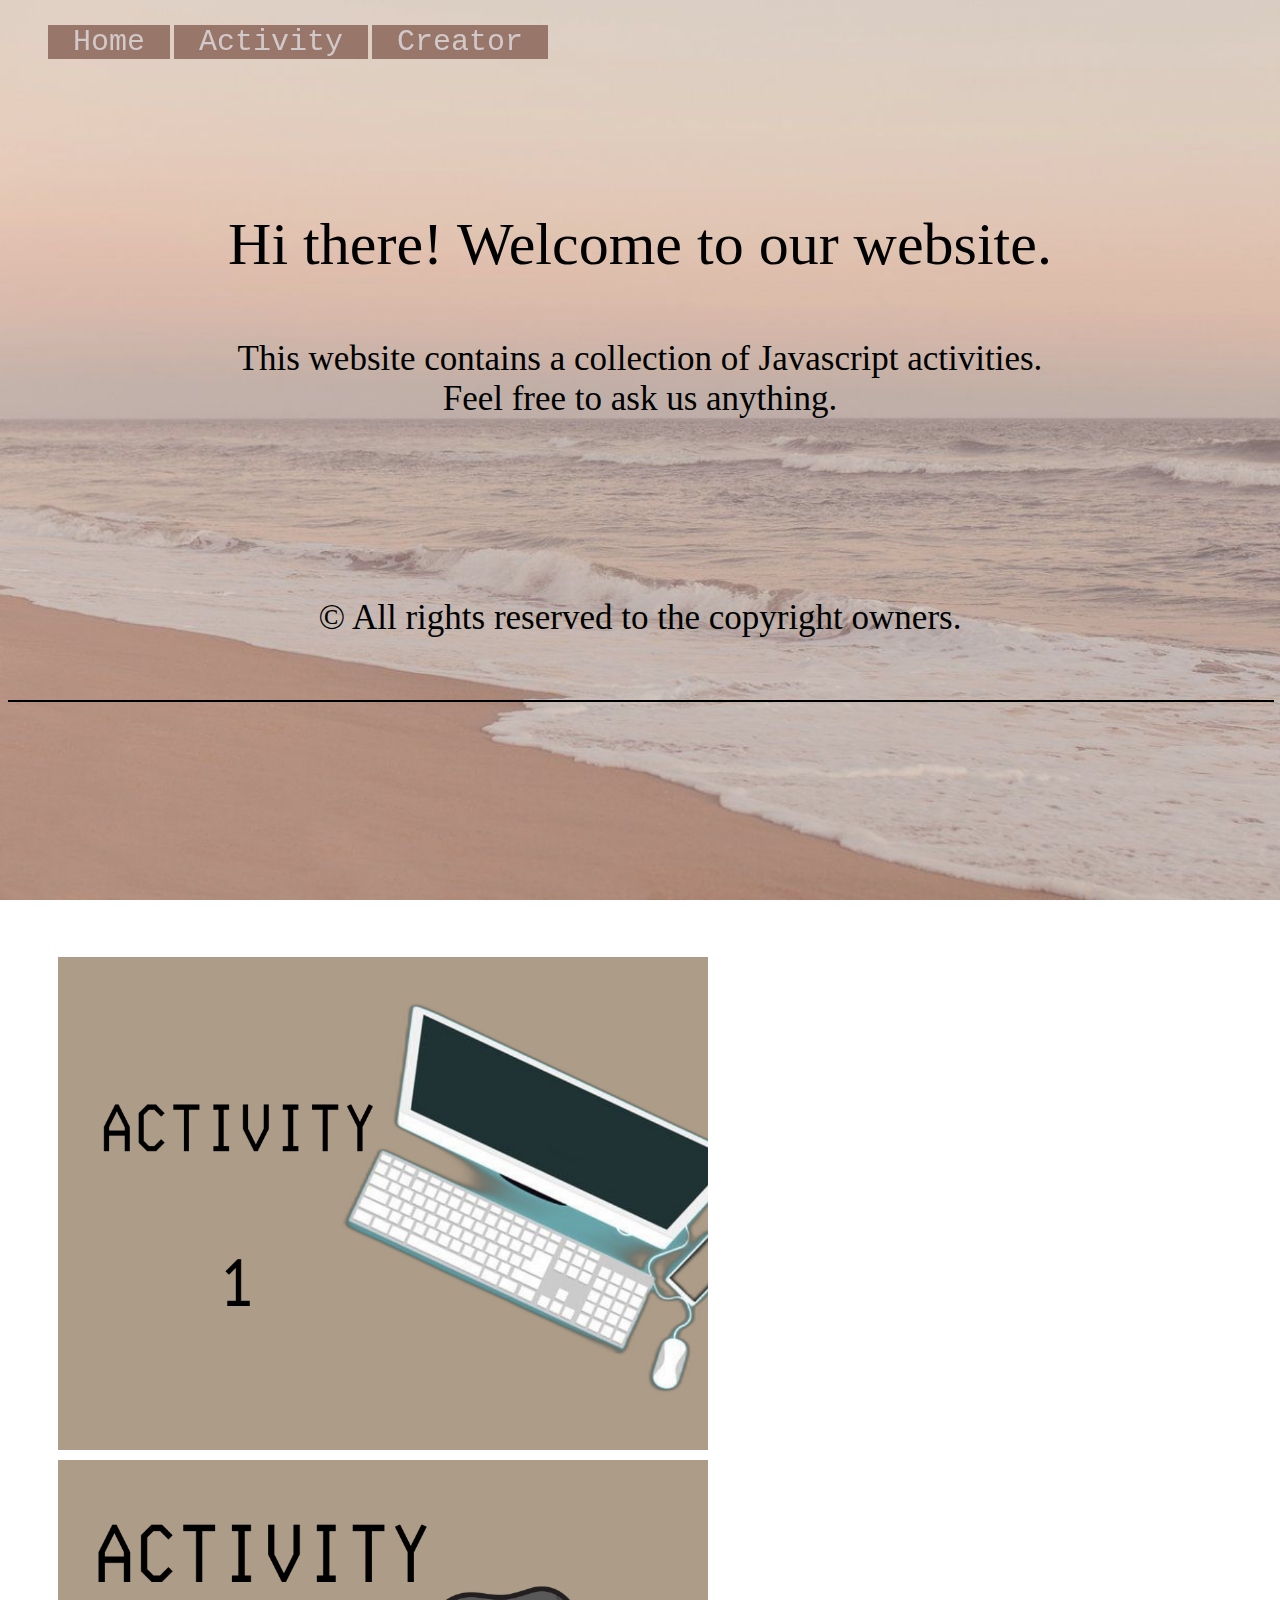
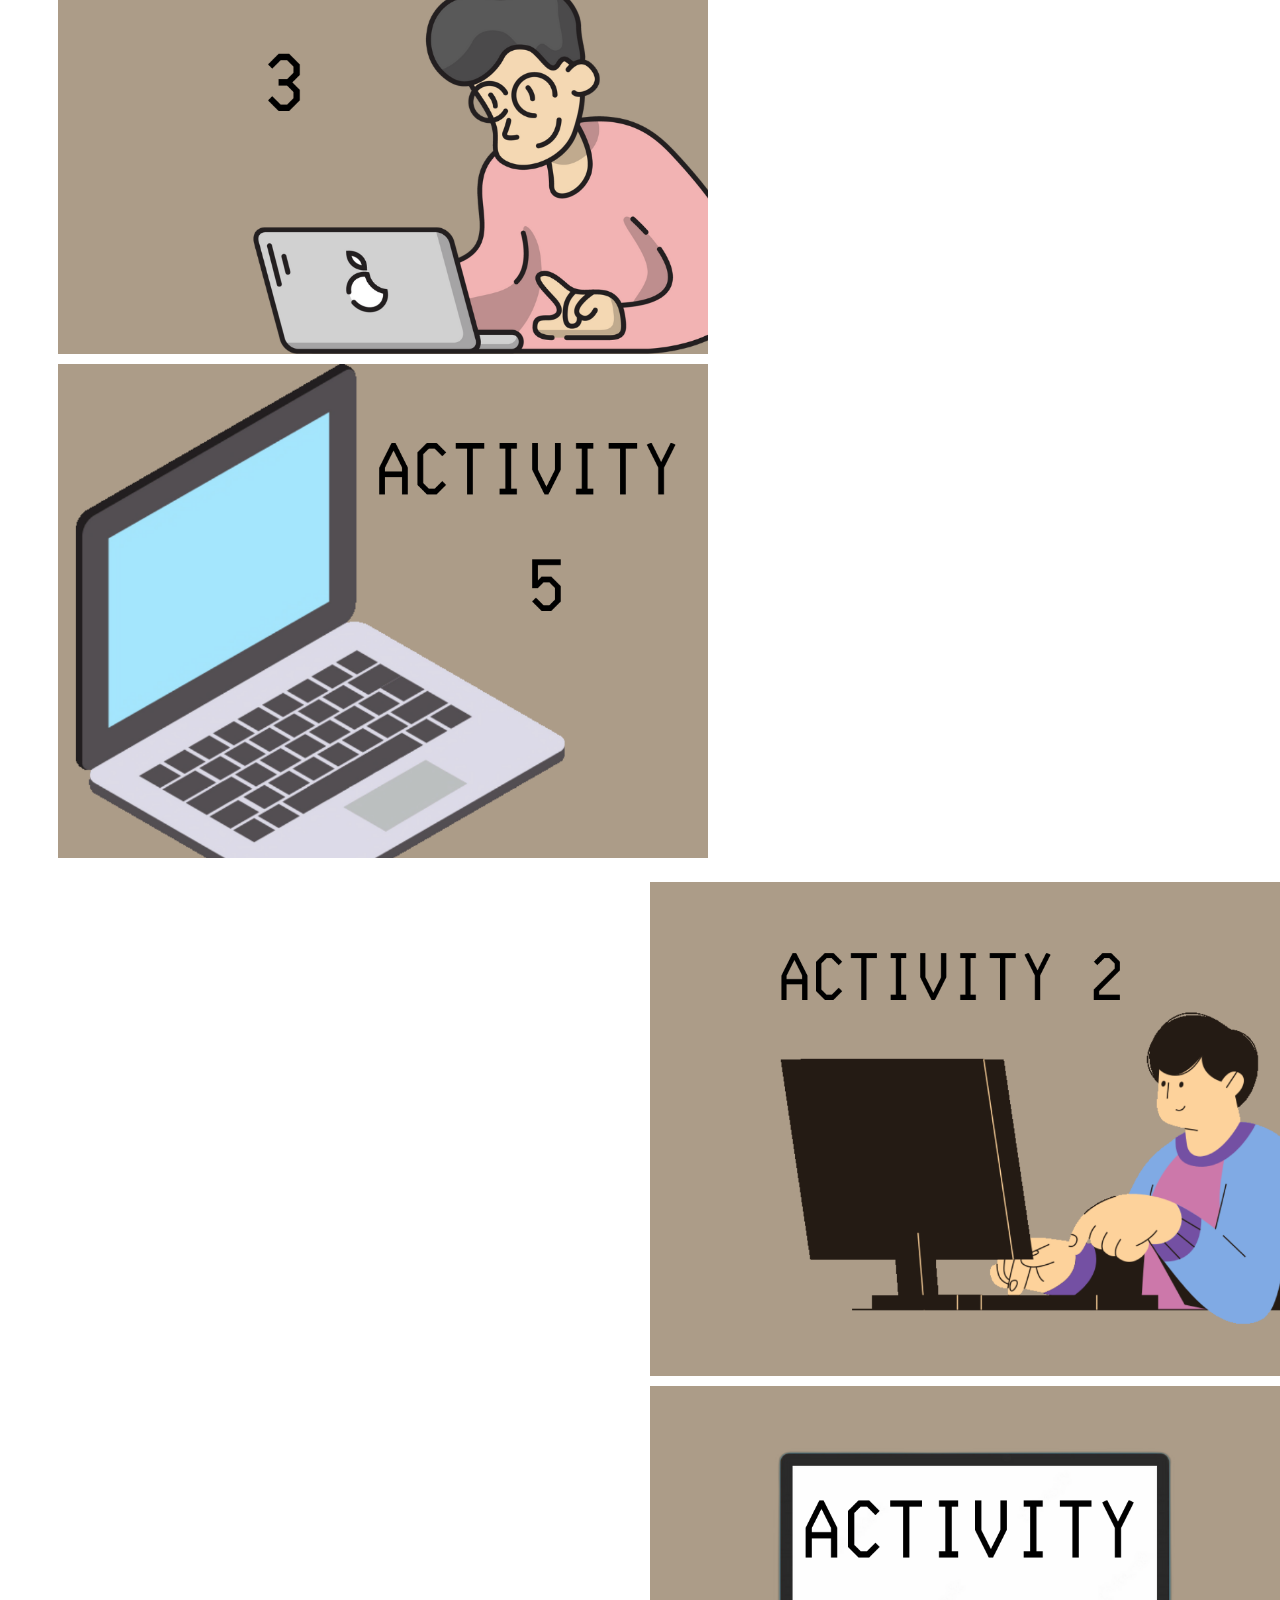
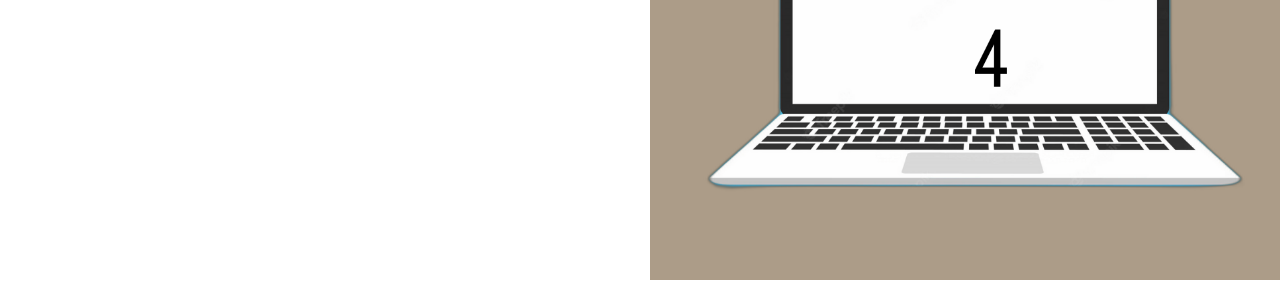
<file: index.html>
﻿<!DOCTYPE html>

<html>
<head>
    <title>ILS</title>
    <link rel="stylesheet" href="ils.css">
</head>
<body>
    <HEADER>
        <div class="nav">
            <ul class="nav-area">
                <li><a href="index.html">Home</a></li>
                <li><a href="#bottom">Activity</a></li>
                <li><a href="creator.html">Creator</a></li>

            </ul>
        </div>

    </HEADER>
    <div id="div1">
        <p class="we">
            Hi there! Welcome to our website. <br />
        </p>
        <p class="sup"> This website contains a collection of Javascript activities.  <br />Feel free to ask us anything.</p>
        <br /> <br /> <br /> <br /> <br /> <br /> <br /> <br /> 
        <footer class="sup">© All rights reserved to the copyright owners.</footer> <br /> <br /> <br />
        <hr color="black" width="100%" />
    </div>

    <br /><br /><br /><br /><br /><br /><br /><br /><br /><br /><br /><br />

    <p id="bottom">
        <div class="left">
            <div class="container">
                <img src="1.png" alt="Avatar" class="image">
                <div class="overlay">
                    <div class="des">
                        <p> In this activity you are going to use alert to output your name. </p>
                        <center>  <a href="ACT.html" target="_self"> Click Here  </a></center>
                    </div>
                </div>
            </div>
            <div class="container">
                <img src="3.png" alt="Avatar" class="image">
                <div class="overlay">
                    <div class="tion">
                        <p>
                            In this activity the indicated button will show the using span.
                            The first number is in italic text. The second number is underlined.
                            The last line is the finals answer of the indicated button.
                        </p>
                        <center>  <a href="ACT2.html" target="_self"> Click Here  </a></center>
                    </div>
                </div>
            </div>
            <div class="container">
                <img src="5.png" alt="Avatar" class="image">
                <div class="overlay">
                    <div class="tion">
                        <p>
                            The user will be ask to input 3 numbers, and then select any radio button.
                            Once any button is selected the answer will show below the last radio button.
                        </p>
                        <center>  <a href="ACT4.html" target="_self"> Click Here  </a></center>
                    </div>
                </div>
            </div>
        </div>
        <div class="right">
            <div class="container">
                <img src="2.png" alt="Avatar" class="image">
                <div class="overlay">
                    <div class="des">
                        <p> In this activity the indicated button will show the output using alert. </p>
                        <center>  <a href="ACT1.html" target="_self"> Click Here  </a></center>
                    </div>
                </div>
            </div>
            <div class="container">
                <img src="4.png" alt="Avatar" class="image">
                <div class="overlay">
                    <<div class="tion">
                        <p>
                            This activity will ask the user to input first, second, third number, and desired operator.
                            After user input, the user can now click the button with a text that says compute,
                            the answer can be seen below the button.
                        </p>
                        <center>  <a href="ACT3.html" target="_self"> Click Here  </a></center>
                    </div>
                </div>
            </div>
        </div>
    </p>

</body>
</html>
</file>
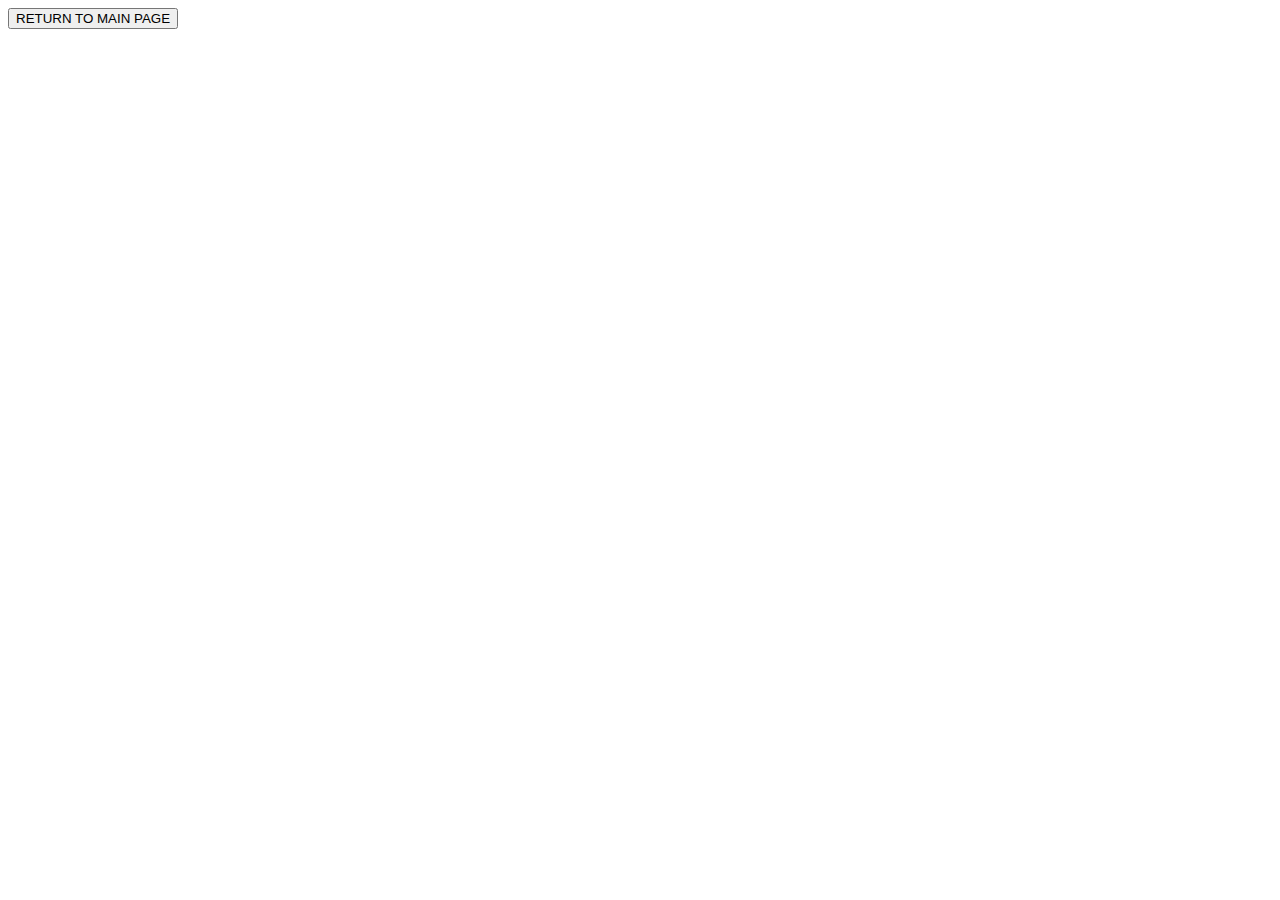
<file: ACT.html>
<HTML>
	<HEAD>
	<TITLE> ACT1</TITLE>
	<SCRIPT type ="text/javascript">
	var vn="cj";
	alert(vn);
	</SCRIPT>
	</HEAD>

	<BODY>
        <button onclick="document.location='index.html'">RETURN TO MAIN PAGE </button>
	</BODY>
</HTML>
</file>
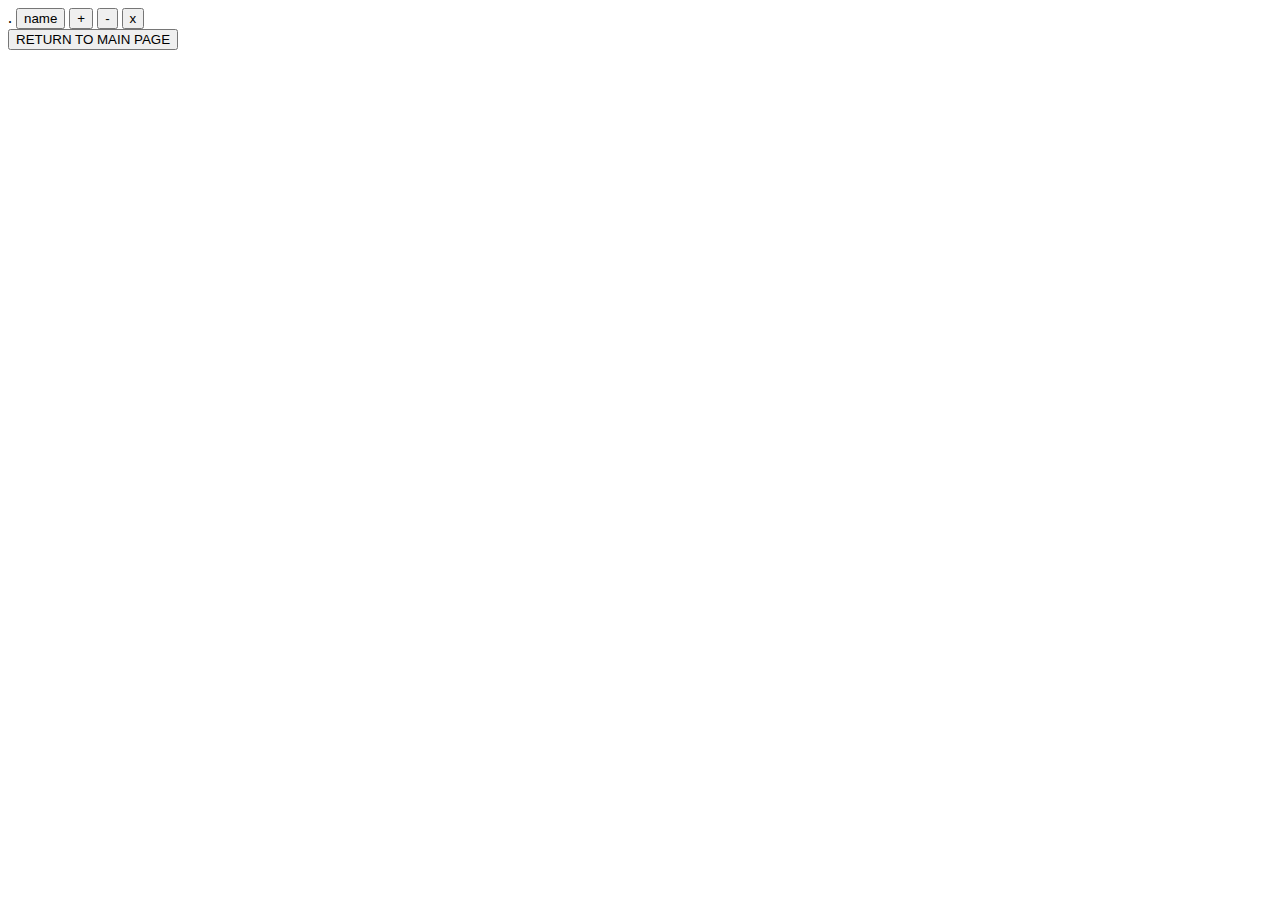
<file: ACT1.html>
<HTML>
	<HEAD>
	<TITLE> ACT2 </TITLE>.
	<SCRIPT type ="text/javascript">
		
	function nme (){
	    var name1 = "cj";
		alert(name1);
	}
	
	function add (){
	    var num1 = 2;
		var num2 = 3;
		var num3= 15;
		var addition= num1+num2+num3;
		alert(addition);
	}

	function diff (){
	    var num1 = 2;
		var num2 = 3;
		var num3= 15;
		var minus = num1-num2-num3;
		alert(minus);
	}
	
	function multiply (){
	    var num1 = 2;
		var num2 = 3;
		var num3= 15;
		var product = num1*num2*num3;
		alert(product);
	}

	
	</SCRIPT>
	</HEAD>

	<BODY>
	<input type="button" value= "name" onclick = nme()>
		<input type="button" value= "+" onclick = add()>
		<input type="button" value= "-" onclick = diff()>
		<input type="button" value= "x" onclick = multiply()> <br />
		<button onclick="document.location='index.html'">RETURN TO MAIN PAGE </button>

	</BODY>
	

	
</HTML>
</file>
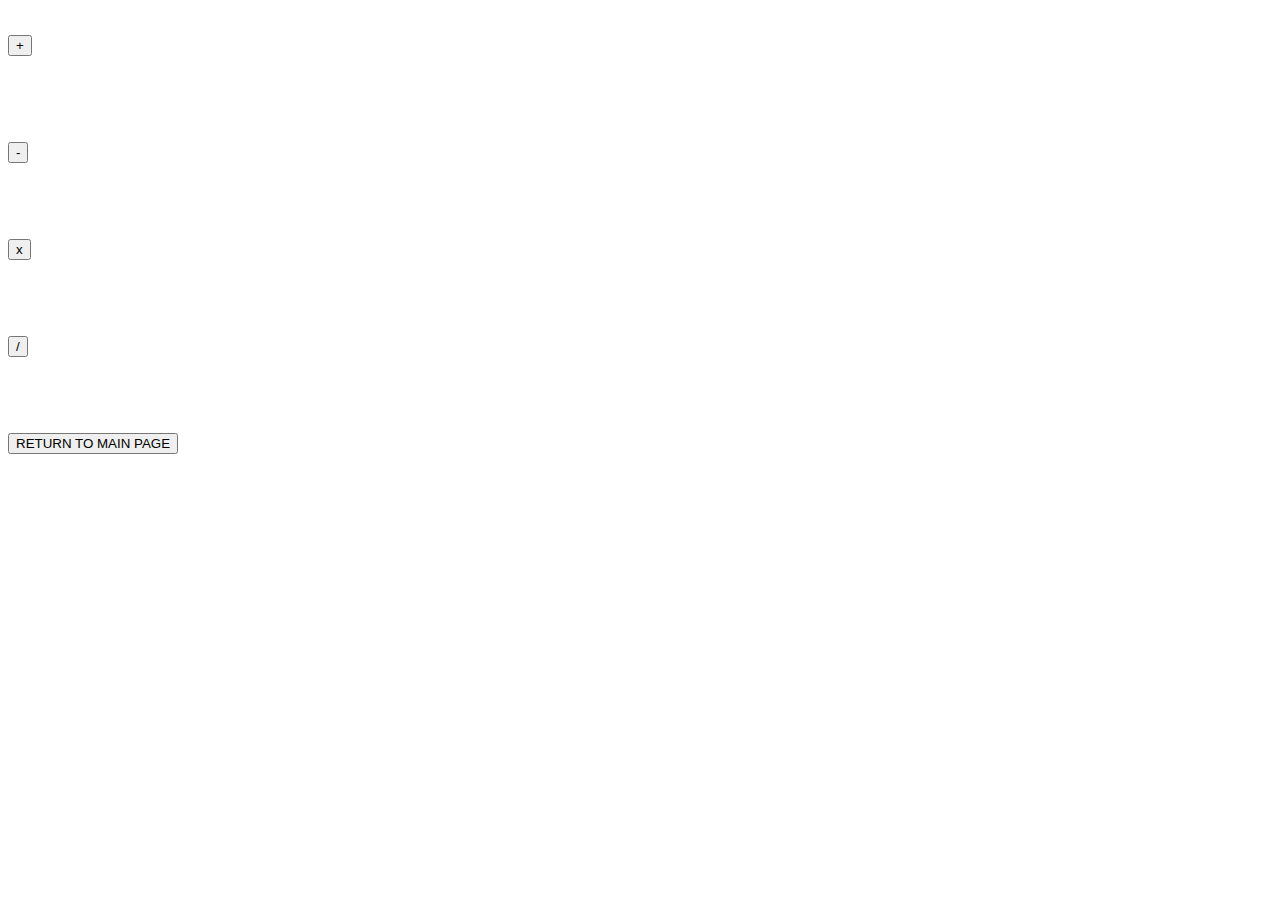
<file: ACT2.html>
<!DOCTYPE html>
	<HTML>
	<HEAD>
	<TITLE> ACTIVITY 2 </TITLE>
		<SCRIPT type="text/javascript">
			function sum(){
				var num1="<i> First number is 10 <i>";
				var num2 ="<u> Second number is 20 <u>";
				var sum1="The sum is 30";
				document.getElementById("num11").innerHTML=num1;
				document.getElementById("num22").innerHTML=num2;
				document.getElementById("sum11").innerHTML=sum1;
			}
			function dif(){
				var dif1="<i> First number is 20 <i>";
				var dif2 ="<u> Second number is 5 <u>";
				var dif3="The difference is 15";
				document.getElementById("dif11").innerHTML=dif1;
				document.getElementById("dif22").innerHTML=dif2;
				document.getElementById("dif33").innerHTML=dif3;
			}
			function pro(){
				var pro1="<i> First number is 5 <i>";
				var pro2 ="<u> Second number is 5 <u>";
				var pro3="The product is 25";
				document.getElementById("pro11").innerHTML=pro1;
				document.getElementById("pro22").innerHTML=pro2;
				document.getElementById("pro33").innerHTML=pro3;
			}
			function div(){
				var div1="<i> First number is 90 <i>";
				var div2 ="<u> Second number is 9 <u>";
				var div3="The quotient is 10";
				document.getElementById("div11").innerHTML=div1;
				document.getElementById("div22").innerHTML=div2;
				document.getElementById("div33").innerHTML=div3;
			}
		</SCRIPT>
		</HEAD>
	<BODY>
		<h1> <input type="button" value="+" onclick="sum()"></h1>
		<span id="num11">  </span><br>
		<span id="num22">  </span> <br>
		<span id="sum11">  </span>

		<h2> <input type="button" value="-" onclick="dif()"></h2>
		<span id="dif11">  </span><br>
		<span id="dif22">  </span> <br>
		<span id="dif33">  </span>

		<h3><input type="button" value="x" onclick="pro()"></h3>
		<span id="pro11">  </span><br>
		<span id="pro22">  </span> <br>
		<span id="pro33"> </span>

		<h4><input type="button" value="/" onclick="div()"></h4>
		<span id="div11">  </span><br>
		<span id="div22">  </span> <br>
		<span id="div33"> </span> <br />
		<button onclick="document.location='index.html'">RETURN TO MAIN PAGE </button>
		</BODY>
</HTML>
</file>
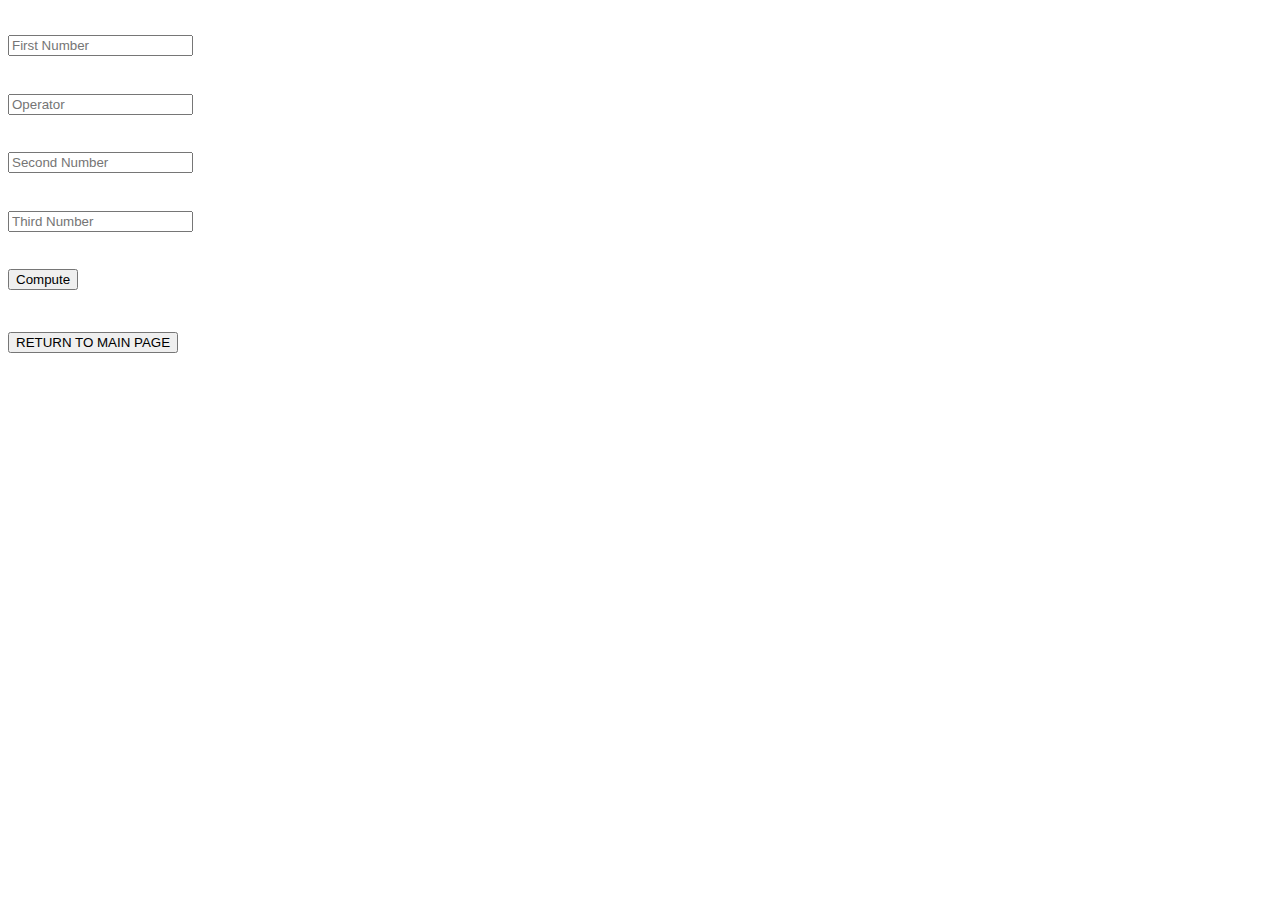
<file: ACT3.html>
<!DOCTYPE HTML>
	<HTML>
	<HEAD> <TITLE> ACT4</TITLE>
	<SCRIPT type="text/javascript"> 
			function sum(){
				var first=document.getElementById("fir").value;
				var a=parseInt(first);
				var operator=document.getElementById("ope").value;
				var second=document.getElementById("sec").value;
				var b=parseInt(second);
				var third=document.getElementById("thr").value;
				var c = parseInt(third);
				var plus="+";
				var minus="-";
				var pro="*";
				var quo="/";
					var sum=a+b+c;
						var dif=a-b-c;
							var p=a*b*c;
								var q=a/b/c;
				if(operator==plus){
			
				document.getElementById("result").innerHTML=first+ operator + second+ operator +third+"="+sum;
				}else if(operator==minus){
					document.getElementById("result").innerHTML=first+ operator + second+ operator +third+"="+dif;
			
				}else if(operator==pro){
						document.getElementById("result").innerHTML=first+ operator + second+ operator +third+"="+p;
				}else
					document.getElementById("result").innerHTML=first+ operator + second+ operator +third+"="+q;
			}
	</SCRIPT>
	</HEAD>
	<BODY>
		<h1> <input type="text" placeholder="First Number" id="fir"> </h1>
		<h1> <input type="text" placeholder="Operator" id="ope"> </h1>
		<h1> <input type="text" placeholder="Second Number" id="sec"> </h1>
		<h1> <input type="text" placeholder="Third Number" id="thr"> </h1>
		<h1> <input type="button" value="Compute" onClick=sum()> </h1>
		<span id="result"> </span> <br />
		<button onclick="document.location='index.html'">RETURN TO MAIN PAGE </button>
	</BODY>
	</HTML>
</file>
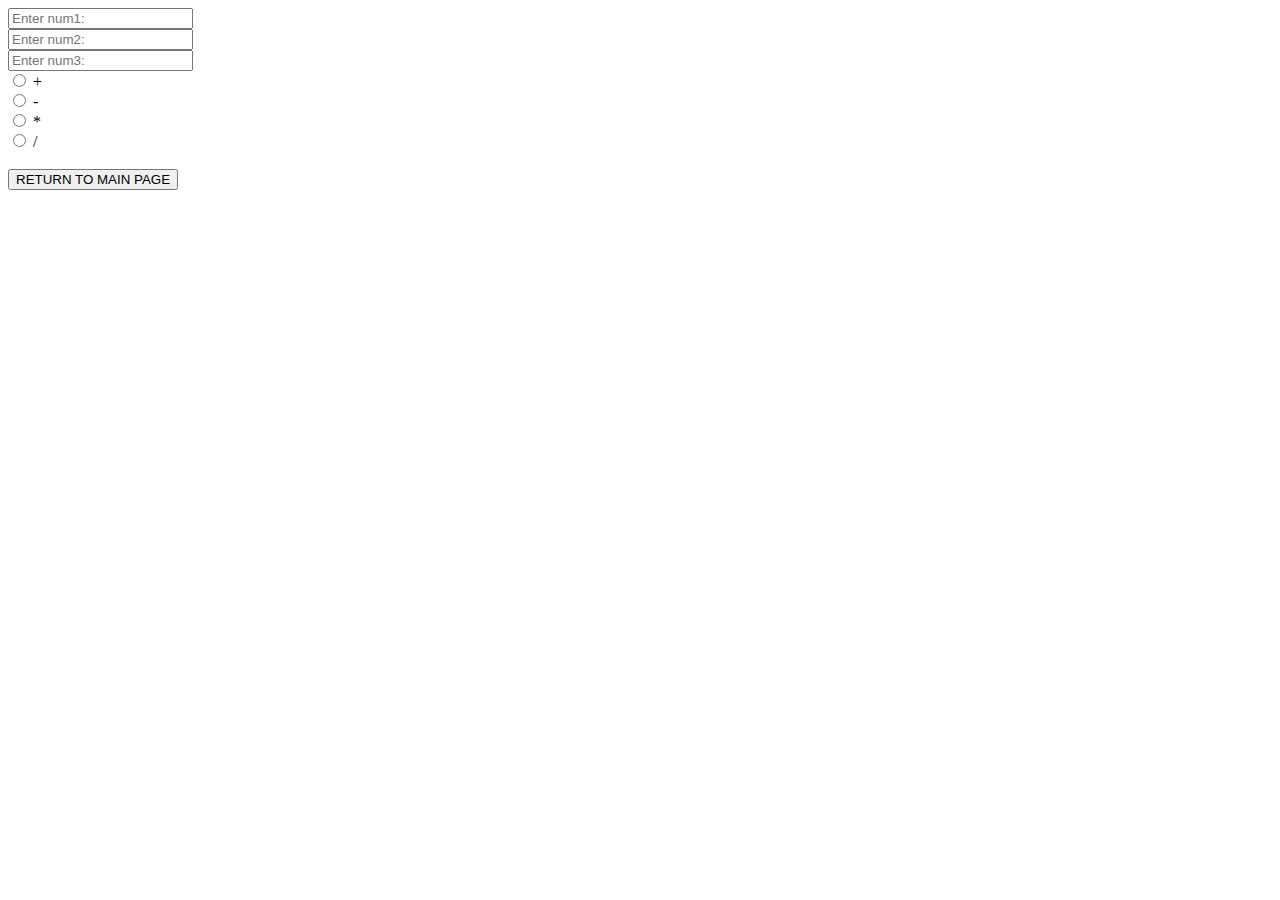
<file: ACT4.html>
﻿<!DOCTYPE html>

<html lang="en" xmlns="http://www.w3.org/1999/xhtml">
<head>
    <meta charset="utf-8" />
    <title></title>
    <script type="text/javascript">
        function A() {
            var num1 = parseFloat(document.getElementById("num1").value);
            var num2 = parseFloat(document.getElementById("num2").value);
            var num3 = parseFloat(document.getElementById("num3").value);
            var r1 = document.getElementById("r1");
            var r2 = document.getElementById("r2");
            var r3 = document.getElementById("r3");
            var r4 = document.getElementById("r4");
            var add = num1 + num2 + num3;
            var sub = num1 - num2 - num3;
            var mul = num1 * num2 * num3;
            var div = num1 / num2 / num3;

            if (r1.checked == true) {
                document.getElementById("span").innerHTML = "The answer is " + add;
            }
            if (r2.checked == true) {
                document.getElementById("span").innerHTML = "The answer is " + sub;
            }
            if (r3.checked == true) {
                document.getElementById("span").innerHTML = "The answer is " + mul;
            }
            if (r4.checked == true) {
                document.getElementById("span").innerHTML = "The answer is " + div;
            }
        }
    </script>
</head>
<body>
    <input type="number" id="num1" placeholder="Enter num1: "><br>
    <input type="number" id="num2" placeholder="Enter num2: "><br>
    <input type="number" id="num3" placeholder="Enter num3: "><br>

    <input type="radio" id="r1" name="hi" onclick="A()">
    <label for="r1">+</label><br>

    <input type="radio" id="r2" name="hi" onclick="A()">
    <label for="r2">-</label><br>

    <input type="radio" id="r3" name="hi" onclick="A()">
    <label for="r3">*</label><br>

    <input type="radio" id="r4" name="hi" onclick="A()">
    <label for="r4">/</label><br>
    <span id="span"></span> <br />
    <button onclick="document.location='index.html'">RETURN TO MAIN PAGE </button>
</body>
</html>
</file>
<file: ils.css>
body {
	background-image: url("Pink Beach.jpg");
	background-size:cover;
	background-attachment:fixed;
	
}
header {
	position: sticky;
	top: 25px;
	z-index: 999;
}

.nav-area li {
	background-color: #987669;
	display: inline-block;
}

	.nav-area li a {
		color: #d2caca;
		text-decoration: none;
		padding: 10px 25px;
		font-family: 'Red Hat Mono', monospace;
		font-size: 30px;
		scroll: smooth;
		
	}

		.nav-area li a:hover {
			background: #c1afa7;
			color: #000000;
			border-radius: 15px;
			padding: 20px;
			width: 200px;
			height: 150px;
			font-size:30px;
		}
.we{
			padding-top:100px;
			text-align: center;
			vertical-align:middle;
			color: #000;
			font-size:60px;
			font-family:Garamond;
}
.sup {
	text-align: center;
	vertical-align: middle;
	color: #000;
	font-size: 35px;
	font-family: Garamond;
}
.left {
	width: 45%;
	height: fit-content;
	float: left;
	margin-top: 14.5px;
	margin-left: 40px;
}
.right {
	width: 50%;
	height:fit-content;
	
	float: right;
	margin-top: 14.5px;
	margin-left: 35px;
} 

.container {
	position: relative;
	width: 50%;
}

.image {
	display: block;
	width:650px;
	height:100%;
	margin-left:10px;
	margin-right:10px;
	margin-bottom:10px;
}

.overlay {
	position: absolute;
	bottom: 0;
	left: 10px;
	right: 0;
	background-color: #c1afa7;
	overflow: hidden;
	width: 0;
	height: 100%;
	transition: .5s ease;
}

.container:hover .overlay {
	width: 650px;
}



.des {
	margin-left: 10px;
	text-align: center;
	margin-top: 150px;
	font-family:'Century Gothic';
	font-size: 30px;
	color: black;
}
.tion {
	margin-left: 10px;
	text-align: justify;
	margin-top: 150px;
	font-family: 'Century Gothic';
	font-size: 30px;
	margin-right:8px;
	color: black;
}
</file>
